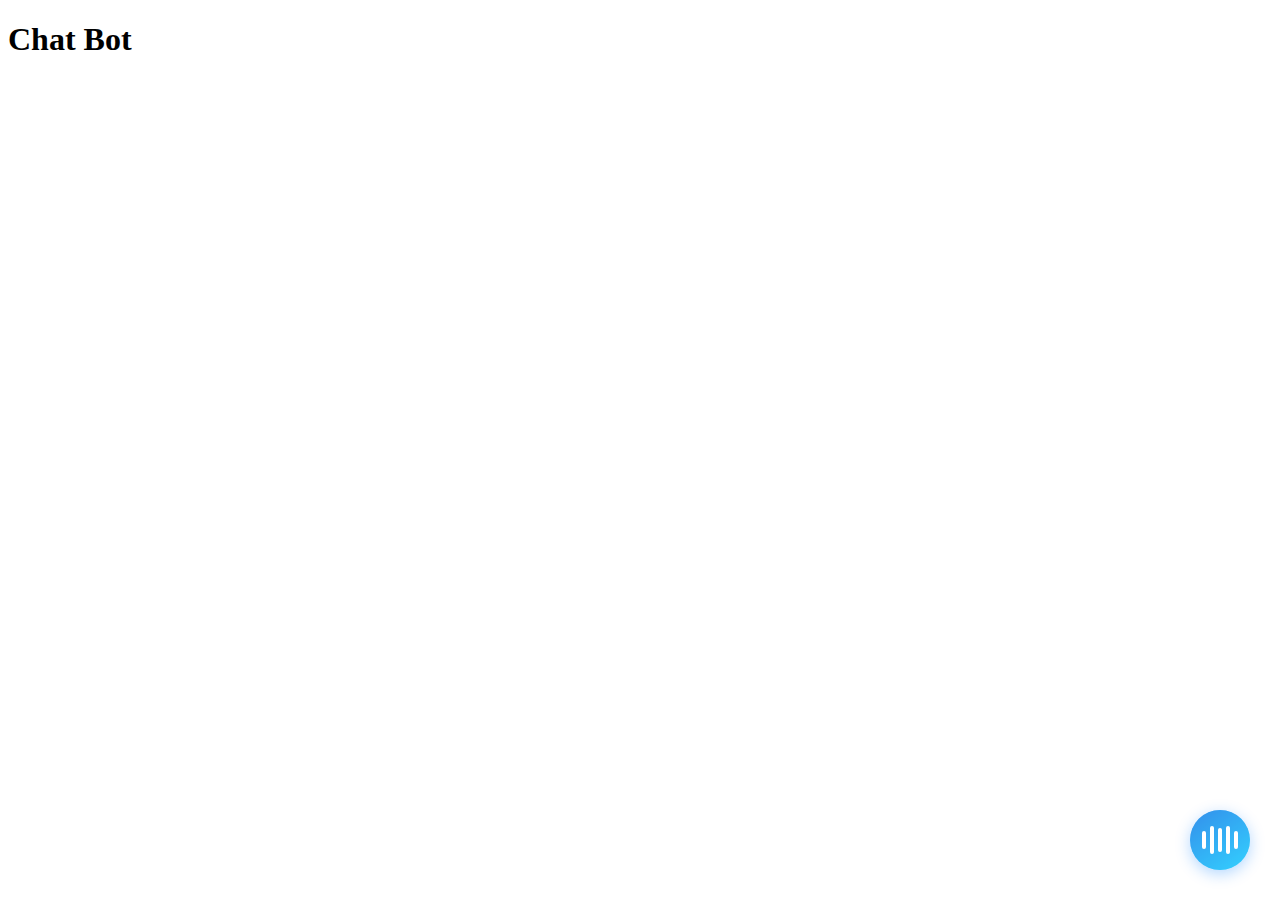
<file: index.html>
<!DOCTYPE html>
<html lang="en">
<head>
    <meta charset="UTF-8">
    <meta name="viewport" content="width=device-width, initial-scale=1.0">
    <script src="https://sainirahulsnakescript.github.io/audio_socket/voice_agent_socket.js"></script>
    <link rel="stylesheet" href="https://sainirahulsnakescript.github.io/audio_socket/voice_agent.css">
    <title>Chat Bot</title>
</head>
<body>
    <h1>Chat Bot</h1>
</body>


<script>
    document.addEventListener('DOMContentLoaded', () => {
        const voiceAgent = new VoiceAgent(true, 'ws://localhost:8000/ws/voices/?is_web=true');
    });
</script>

</html>
</file>
